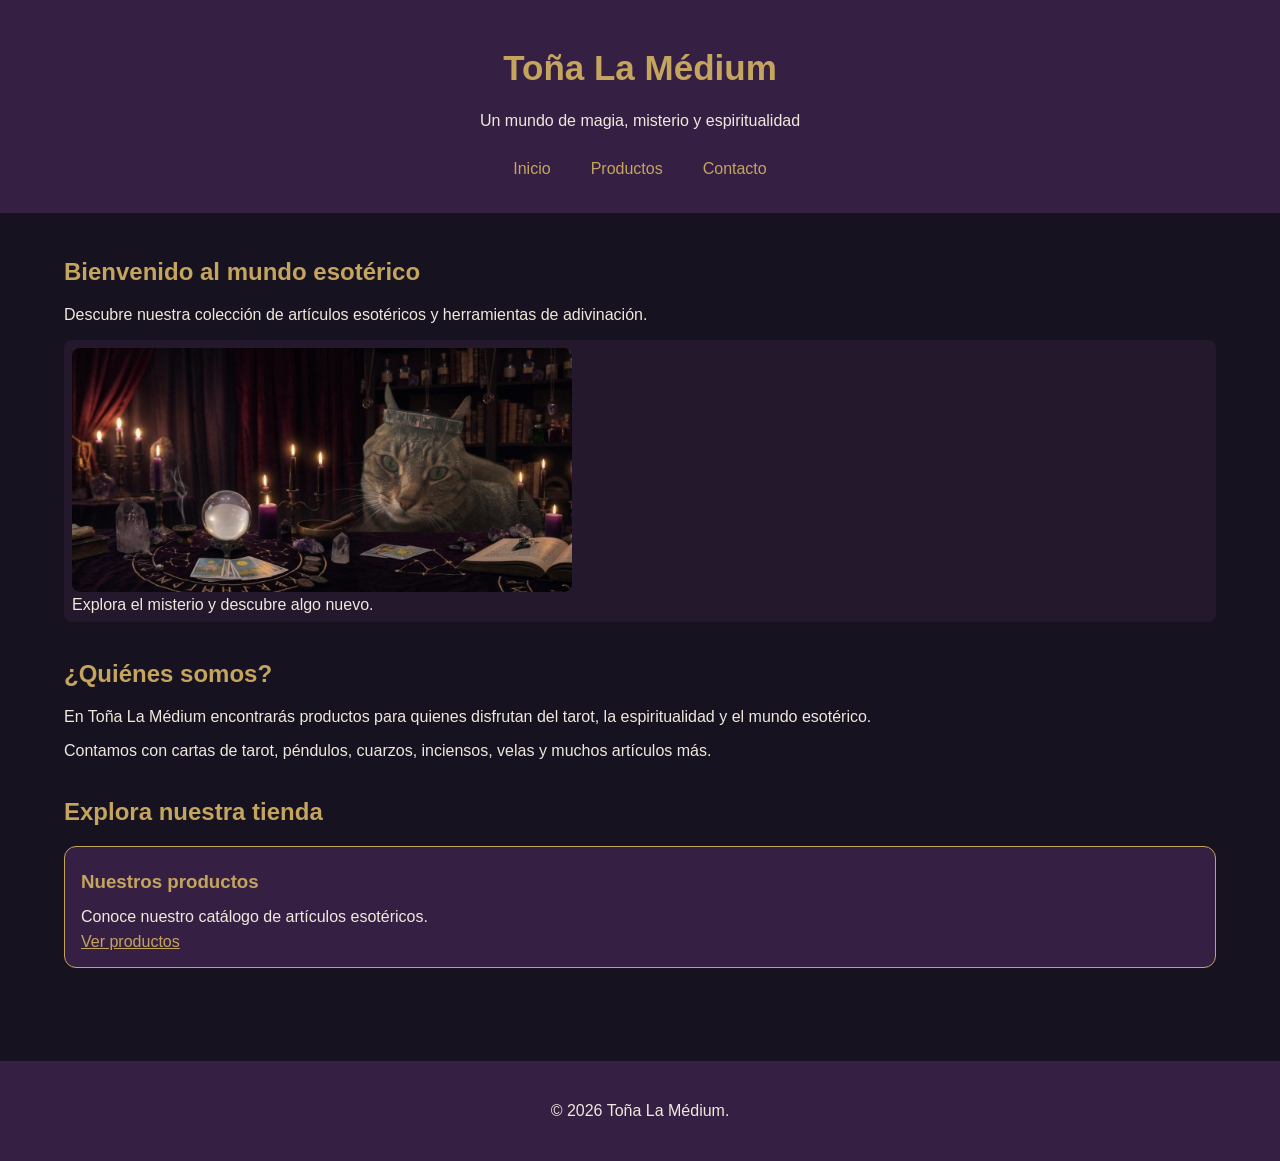
<file: index.html>
<!DOCTYPE html>
<html lang="es">

<head>
    <!-- Configuración de la página -->
    <meta charset="UTF-8">
    <meta name="viewport" content="width=device-width, initial-scale=1.0">

    <!-- Título que aparece en la pestaña del navegador -->
    <title>Toña La Médium</title>

    <!-- Enlace al archivo de estilos CSS -->
    <link rel="stylesheet" href="styles.css">
</head>

<body>

    <!-- Encabezado principal de la página -->
    <header>
        <h1>Toña La Médium</h1>
        <p>Un mundo de magia, misterio y espiritualidad</p>

        <!-- Botón del menú hamburguesa para celulares -->
        <button type="button" id="menu-toggle"
        aria-label="Abrir menú" aria-expanded="false"
        aria-controls="menu-principal">☰</button>

        <!-- Menú de navegación entre las páginas -->
        <nav id="menu-principal">
            <a href="index.html">Inicio</a>
            <a href="productos.html">Productos</a>
            <a href="contacto.html">Contacto</a>
        </nav>
    </header>

    <!-- Contenido principal del sitio web -->
    <main>

        <!-- Primera sección de bienvenida -->
        <section>
            <h2>Bienvenido al mundo esotérico</h2>
            <p>Descubre nuestra colección de artículos esotéricos y herramientas de adivinación.</p>

            <!-- Imagen de presentación de la tienda -->
            <figure>
                <img src="Imagenes/Tona 2.jpeg" alt="Artículos esotéricos y tarot" width="500">
                <figcaption>Explora el misterio y descubre algo nuevo.</figcaption>
            </figure>
        </section>

        <!-- Sección donde se presenta la tienda -->
        <section>
            <h2>¿Quiénes somos?</h2>
            <p>En Toña La Médium encontrarás productos para quienes disfrutan del tarot, la espiritualidad y el mundo esotérico.</p>
            <p>Contamos con cartas de tarot, péndulos, cuarzos, inciensos, velas y muchos artículos más.</p>
        </section>

        <!-- Sección para invitar a los visitantes a conocer los productos -->
        <section>
            <h2>Explora nuestra tienda</h2>

            <!-- Artículo que presenta el catálogo de productos -->
            <article>
                <h3>Nuestros productos</h3>
                <p>Conoce nuestro catálogo de artículos esotéricos.</p>
                <a href="productos.html">Ver productos</a>
            </article>

        </section>
    </main>

    <!-- Pie de página con los derechos reservados -->
    <footer>
        <p>&copy; 2026 Toña La Médium. </p>
    </footer>

    <!-- Conexión con el archivo JavaScript -->
    <script src="main.js" defer></script>

</body>
</html>
</file>
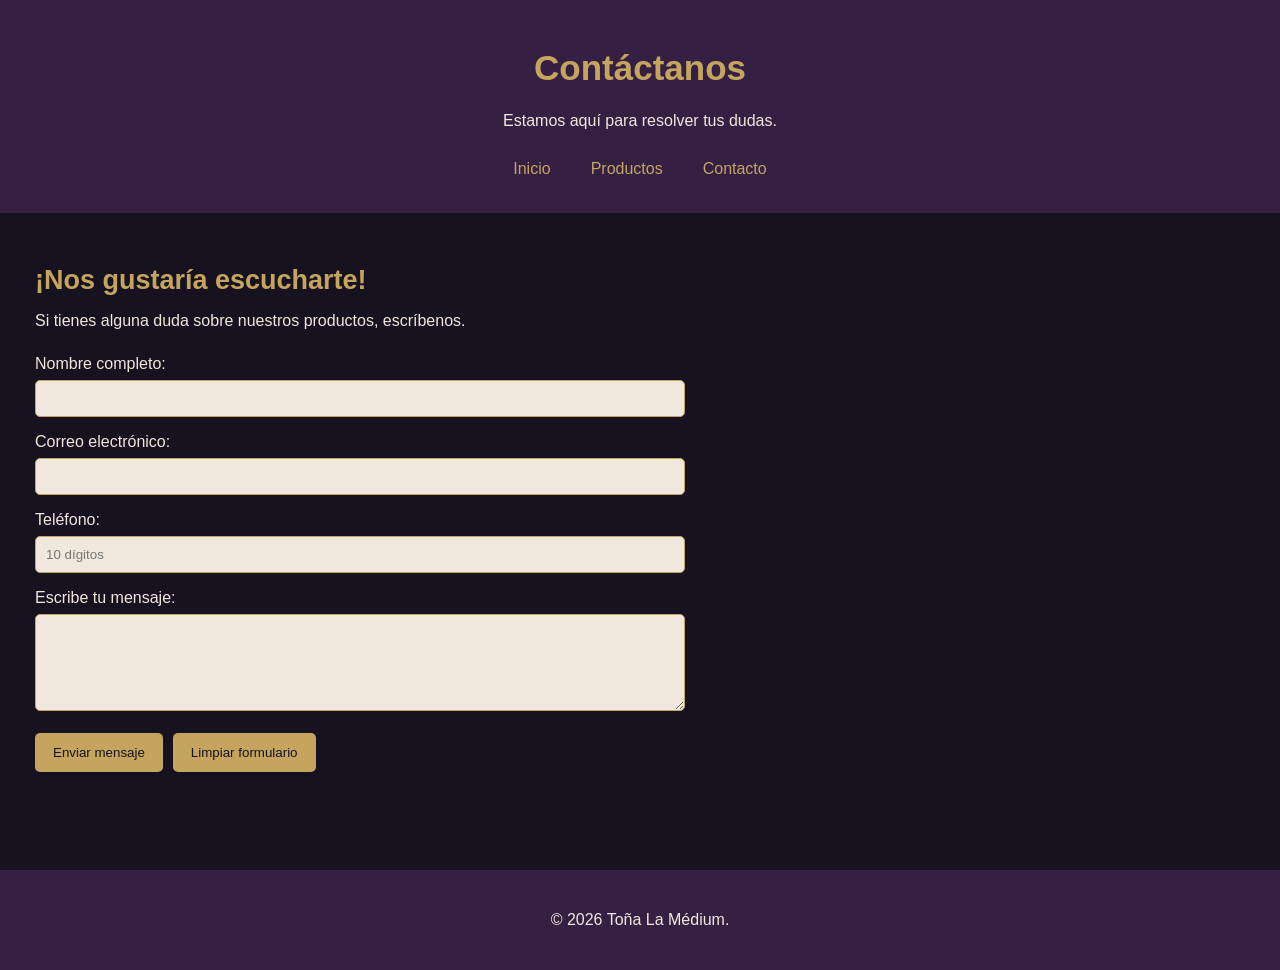
<file: contacto.html>
<!DOCTYPE html>
<html lang="es">
<head>
    <meta charset="UTF-8">
    <meta name="viewport" content="width=device-width, initial-scale=1.0">
    <title>Contacto - Toña La Médium</title>
    <link rel="stylesheet" href="styles.css">
</head>
<body>

    <header>
        <h1>Contáctanos</h1>
        <p>Estamos aquí para resolver tus dudas.</p>

        <button type="button" id="menu-toggle"
        aria-label="Abrir menú" aria-expanded="false"
        aria-controls="menu-principal">☰</button>

        <nav id="menu-principal">
            <a href="index.html">Inicio</a>
            <a href="productos.html">Productos</a>
            <a href="contacto.html">Contacto</a>
        </nav>
    </header>

    <main class="contacto-main">
        <section class="contacto-seccion">

            <h2>¡Nos gustaría escucharte!</h2>
            <p>Si tienes alguna duda sobre nuestros productos, escríbenos.</p>

            <form id="formulario-contacto">

                <label for="nombre">Nombre completo:</label>
                <input type="text" id="nombre" name="nombre" required>

                <label for="correo">Correo electrónico:</label>
                <input type="email" id="correo" name="correo" required>

                <label for="telefono">Teléfono:</label>
                <input type="tel" id="telefono" name="telefono"
                pattern="[0-9]{10}" maxlength="10"
                placeholder="10 dígitos" required>

                <label for="mensaje">Escribe tu mensaje:</label>
                <textarea id="mensaje" name="mensaje" rows="5" required></textarea>

                <div class="contacto-botones">
                    <button type="submit">Enviar mensaje</button>
                    <button type="reset">Limpiar formulario</button>
                </div>

                <p id="mensaje-formulario" role="status"
                aria-live="polite"></p>

            </form>

        </section>
    </main>

    <footer>
        <p>&copy; 2026 Toña La Médium.</p>
    </footer>

    <script src="main.js" defer></script>

</body>
</html>
</file>
<file: styles.css>
/* Colores principales que se utilizan en toda la página */
:root {
    --negro: #17121f;
    --morado: #352044;
    --morado-claro: #654477;
    --dorado: #c5a45e;
    --crema: #f0e8dc;
}

/* Ajustes generales de los elementos */
* {
    box-sizing: border-box;
}

body {
    margin: 0;
    font-family: Arial, sans-serif;
    background-color: var(--negro);
    color: var(--crema);
}

/* Diseño del encabezado y pie de página */
header, footer {
    background-color: var(--morado);
    text-align: center;
    padding: 25px;
}

header h1 {
    color: var(--dorado);
    font-size: 35px;
}

/* Menú de navegación */
nav {
    display: flex;
    justify-content: center;
    flex-wrap: wrap;
    gap: 20px;
    margin-top: 20px;
}

nav a {
    color: var(--dorado);
    text-decoration: none;
    padding: 10px;
}

nav a:hover {
    background-color: var(--morado-claro);
    border-radius: 5px;
}

/* Distribución del contenido principal */
main {
    width: 90%;
    max-width: 1180px;
    margin: auto;
    padding: 25px 0;
}

section {
    margin-bottom: 38px;
}

h2, h3 {
    color: var(--dorado);
}

/* Organización de los productos en columnas */
.catalogo {
    display: grid;
    grid-template-columns: repeat(3, 1fr);
    gap: 20px;
}

.catalogo h2 {
    grid-column: 1 / -1;
    margin-bottom: 5px;
    border-bottom: 1px solid var(--dorado);
    padding-bottom: 10px;
}

/* Diseño de las tarjetas de productos */
article {
    display: flex;
    flex-direction: column;
    background-color: var(--morado);
    border: 1px solid var(--dorado);
    border-radius: 12px;
    padding: 16px;
    transition: transform 0.2s, box-shadow 0.2s;
}

article:hover {
    transform: translateY(-4px);
    box-shadow: 0 5px 15px rgba(197, 164, 94, 0.18);
}

/* Ajustes de las imágenes de los productos */
figure {
    margin: 0 0 12px 0;
    background-color: #24182d;
    border-radius: 8px;
    padding: 8px;
}

img {
    max-width: 100%;
    height: auto;
    border-radius: 8px;
}

.catalogo img {
    display: block;
    width: 100%;
    height: 210px;
    object-fit: contain;
}

article h3 {
    margin: 8px 0;
}

article p {
    margin: 7px 0;
}

/* Botones para agregar productos al carrito */
.btn-carrito {
    background-color: var(--dorado);
    color: var(--negro);
    border: none;
    padding: 11px 14px;
    margin-top: auto;
    border-radius: 6px;
    cursor: pointer;
    font-weight: bold;
}

.btn-carrito:hover {
    background-color: var(--morado-claro);
    color: white;
}

/* Estilos generales de enlaces y formularios */
a {
    color: var(--dorado);
}

form {
    max-width: 600px;
    margin: auto;
}

label {
    display: block;
    margin-top: 15px;
}

input, select, textarea {
    width: 100%;
    padding: 10px;
    margin-top: 7px;
    border: 1px solid var(--dorado);
    border-radius: 5px;
}

/* Diseño general de los botones */
button {
    background-color: var(--dorado);
    color: var(--negro);
    border: none;
    padding: 12px 18px;
    margin: 15px 5px 0 0;
    border-radius: 5px;
    cursor: pointer;
}

button:hover {
    background-color: var(--morado-claro);
    color: white;
}

/* Alineación del contenido del pie de página */
footer {
    display: flex;
    justify-content: center;
    align-items: center;
    flex-wrap: wrap;
    gap: 18px;
    margin-top: 30px;
}

/* Diseño para pantallas de laptop */
@media (min-width: 1024px) {
    .catalogo {
        grid-template-columns: repeat(3, 1fr);
    }
}

/* Diseño adaptable para tablets */
@media (min-width: 768px) and (max-width: 1023px) {
    .catalogo {
        grid-template-columns: repeat(2, 1fr);
    }
}

/* Diseño adaptable para celulares */
@media (max-width: 767px) {
    .catalogo {
        grid-template-columns: 1fr;
    }

    header h1 {
        font-size: 28px;
    }

    nav {
        gap: 8px;
    }

    main {
        width: 94%;
    }

    .catalogo img {
        height: 220px;
    }
}

/* Organización del encabezado y el carrito */
.encabezado-superior {
    display: flex;
    justify-content: space-between;
    align-items: center;
    gap: 20px;
    max-width: 1180px;
    margin: auto;
}

.encabezado-superior h1 {
    margin-bottom: 10px;
}

.carrito {
    display: flex;
    align-items: center;
    gap: 8px;
    background-color: var(--morado-claro);
    color: var(--crema);
    border: 1px solid var(--dorado);
    padding: 12px 16px;
    border-radius: 8px;
    font-weight: bold;
    margin: 0;
    cursor: pointer;
}

.carrito:hover {
    background-color: var(--dorado);
    color: var(--negro);
}

.icono-carrito {
    font-size: 20px;
}

.contador {
    background-color: var(--dorado);
    color: var(--negro);
    padding: 4px 8px;
    border-radius: 50%;
    font-size: 13px;
}

/* Ventanita del carrito */
.carrito-panel {
    position: fixed;
    top: 145px;
    right: 25px;
    z-index: 1000;
    width: 350px;
    max-width: calc(100% - 30px);
    max-height: 70vh;
    overflow-y: auto;
    margin: 0;
    padding: 22px;
    background-color: var(--negro);
    color: var(--crema);
    border: 2px solid var(--dorado);
    border-radius: 12px;
    box-shadow: 0 5px 20px rgba(0, 0, 0, 0.5);
}

.carrito-panel[hidden] {
    display: none;
}

.carrito-panel h2 {
    color: var(--dorado);
    margin-bottom: 18px;
}

.carrito-panel ul {
    padding-left: 20px;
}

.carrito-panel li {
    margin-bottom: 14px;
    line-height: 1.5;
}

.carrito-panel .total-compra {
    border-top: 1px solid var(--dorado);
    padding-top: 15px;
    font-weight: bold;
}

.carrito-panel button {
    margin: 7px 5px 0 0;
    padding: 9px 13px;
}

.carrito-panel button:disabled {
    opacity: 0.5;
    cursor: not-allowed;
}

/* Botón para eliminar productos */
.eliminar-producto {
    background-color: var(--morado-claro);
    color: var(--crema);
    padding: 7px 10px;
    margin: 5px;
}

/* Ajustes del encabezado y carrito en celulares */
@media (max-width: 767px) {
    .encabezado-superior {
        flex-direction: column;
        gap: 10px;
    }

    .carrito {
        margin-top: 5px;
    }

    .carrito-panel {
        top: 180px;
        right: 15px;
        width: 340px;
    }
}

/* Estilos especiales para el formulario de contacto */
.contacto-main {
    width: 94%;
    margin-left: 0;
    padding: 30px 0 30px 35px;
}

.contacto-seccion {
    max-width: 650px;
}

.contacto-seccion h2 {
    font-size: 27px;
    margin-bottom: 10px;
}

.contacto-seccion p {
    margin-bottom: 25px;
}

.contacto-seccion form {
    max-width: 100%;
    margin: 0;
}

.contacto-seccion label {
    display: block;
    margin-top: 16px;
}

.contacto-seccion input,
.contacto-seccion select,
.contacto-seccion textarea {
    background-color: var(--crema);
    color: var(--negro);
    width: 100%;
}

.contacto-botones {
    display: flex;
    flex-wrap: wrap;
    gap: 10px;
}

.contacto-botones button {
    margin: 18px 0 0;
}

/* Ajustes del formulario de contacto para celulares */
@media (max-width: 767px) {
    .contacto-main {
        width: 100%;
        padding: 25px 18px;
    }

    .contacto-seccion h2 {
        font-size: 23px;
    }
}

/* Botón del menú hamburguesa */
#menu-toggle {
    display: none;
    font-size: 25px;
    padding: 8px 14px;
}

/* Ajustes del menú en celulares */
@media (max-width: 767px) {
    #menu-toggle {
        display: block;
        margin: 15px auto;
    }

    header nav {
        display: none;
        flex-direction: column;
        gap: 8px;
    }

    header nav.activo {
        display: flex;
    }
}


/* Diseño del formulario de compra */
.checkout-panel {
    width: 94%;
    max-width: 1180px;
    margin: 30px auto;
    padding: 25px;
    background-color: var(--morado);
    border: 2px solid var(--dorado);
    border-radius: 12px;
}

.checkout-panel h2 {
    text-align: left;
}

.checkout-contenido {
    display: grid;
    grid-template-columns: 1fr 1fr;
    gap: 35px;
    align-items: center;
}

.checkout-panel form {
    max-width: 100%;
    margin: 0;
}

.checkout-panel input {
    background-color: var(--crema);
    color: var(--negro);
}

.checkout-imagen {
    width: 100%;
    min-height: 400px;
    display: flex;
    align-items: center;
    justify-content: center;
    border: 1px dashed var(--dorado);
    border-radius: 10px;
    padding: 15px;
}

.checkout-imagen img {
    width: 100%;
    max-height: 450px;
    object-fit: contain;
}

.checkout-botones {
    display: flex;
    flex-wrap: wrap;
    gap: 10px;
}

#mensaje-compra {
    color: var(--dorado);
    font-weight: bold;
    text-align: center;
    margin-top: 18px;
}

@media (max-width: 767px) {
    .checkout-contenido {
        grid-template-columns: 1fr;
    }

    .checkout-imagen {
        min-height: 250px;
    }
}

/* Distribución del formulario de compra */
.checkout-contenido {
    display: grid;
    grid-template-columns: 1fr 1fr;
    gap: 35px;
    align-items: center;
}

.checkout-panel form {
    max-width: 100%;
    margin: 0;
}

.checkout-imagen {
    width: 100%;
    min-height: 400px;
    display: flex;
    align-items: center;
    justify-content: center;
    border: 1px solid var(--dorado);
    border-radius: 10px;
    padding: 15px;
    background-color: #24182d;
}

.checkout-imagen img {
    width: 100%;
    max-height: 450px;
    object-fit: contain;
}

/* Adaptación para celulares */
@media (max-width: 767px) {
    .checkout-contenido {
        grid-template-columns: 1fr;
    }

    .checkout-imagen {
        min-height: 250px;
    }
}
</file>
